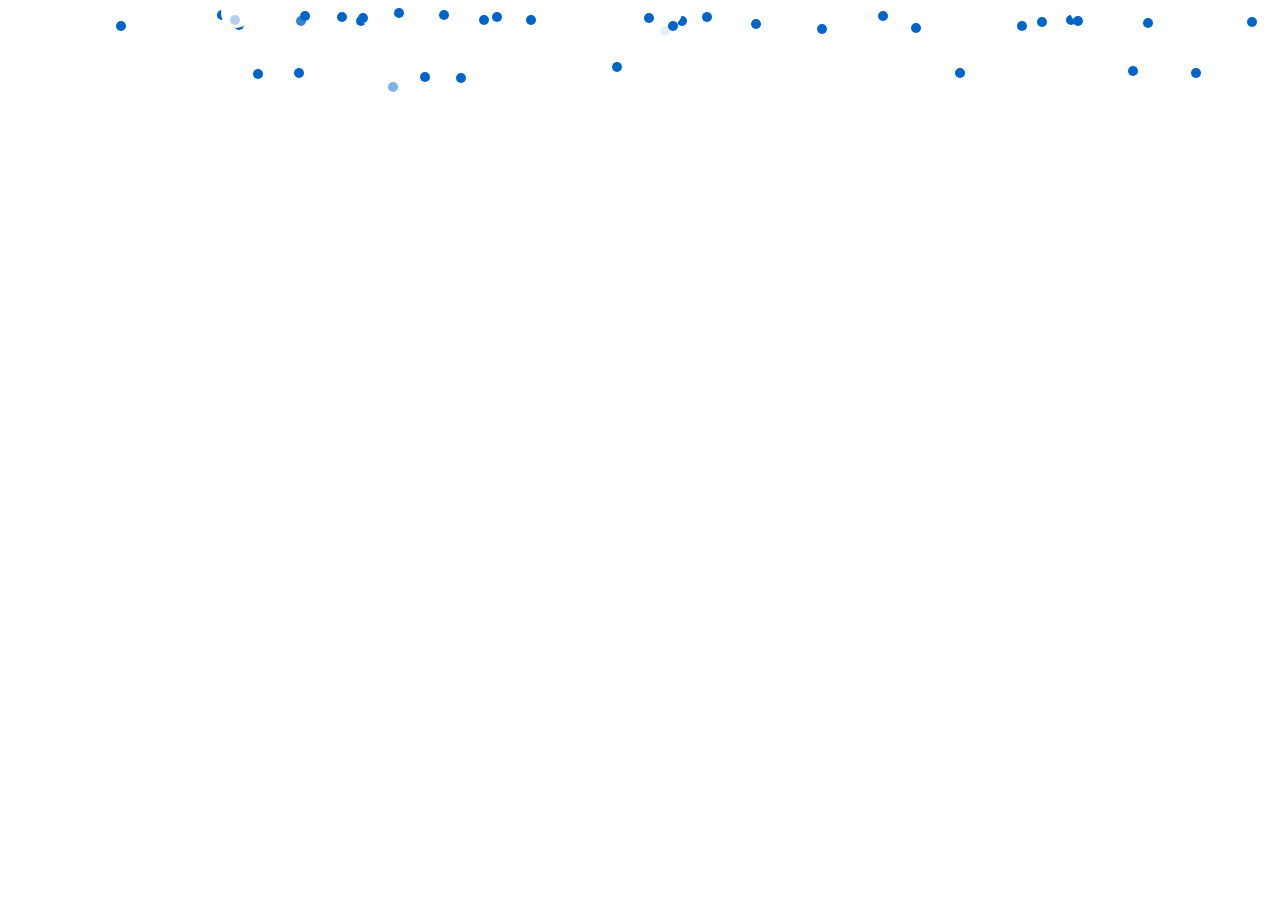
<file: snow.html>
<html>
<head>
	<meta charset="UTF-8">
	<title>
	Spawn snow
	</title>
	<link rel="stylesheet" href="style.css">
</head>
<style>
</style>
<body>
	<canvas id = "canvas">
	
	</canvas>
	<script src="main.js"></script>
</body>
</html>
</file>
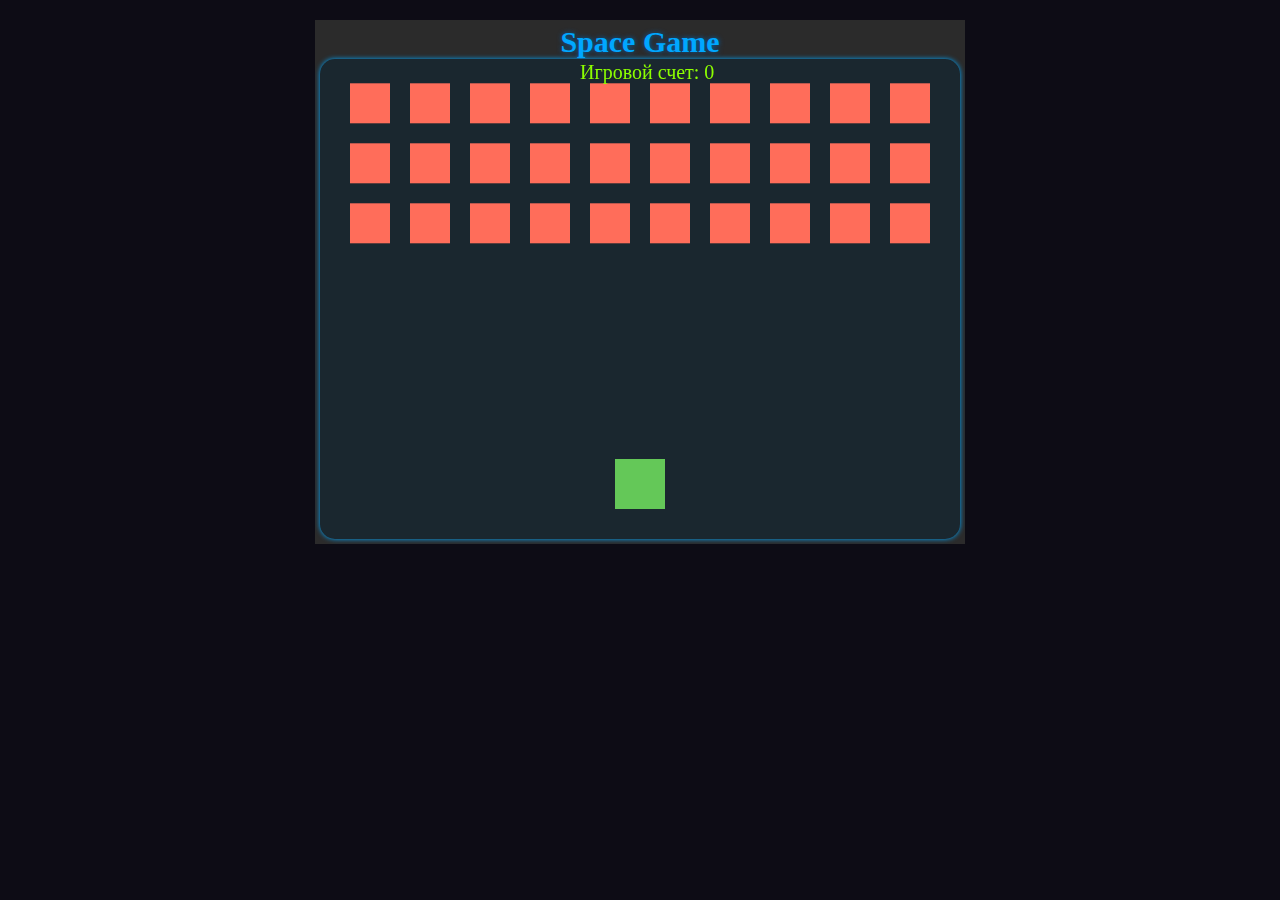
<file: variant 1/Game.html>
<html lang="eng">
<head>
	<meta charset="UTF-8">
	<title>Game of JS
	</title>
	<link rel="stylesheet" href="style.css">
	<script src="game.js"></script>
</head>
<body>
	<div id="game">
		<b id="title"> Space Game</b>
		<br>
		<canvas id="cnv"> </canvas>
	</div>
</body>
</html>
</file>
<file: style.css>
canvas {
  position: absolute;
  top: 0;
  left: 0;
  right: 0;
}
</file>
<file: variant 1/style.css>
* {
	padding: 0;
	margin: 0;
	box-sizing: border-box;
}

body{
	text-align: center;
	padding: 20px;
	background: #0d0c15;
}

#game{
	padding: 5px;
	background: #2b2b2b;
	color: white;
	display: inline-block;
}

#game #title {
	padding-bottom: 10px;
	font-size: 30px;
	color: #00A7FF;
	text-shadow: 0 0 5px #0061b0;
}

#cnv{
	border-radius: 15px;
	background: #1a272f;
	box-shadow: 0 0 5px #00A7FF;
}
</file>
